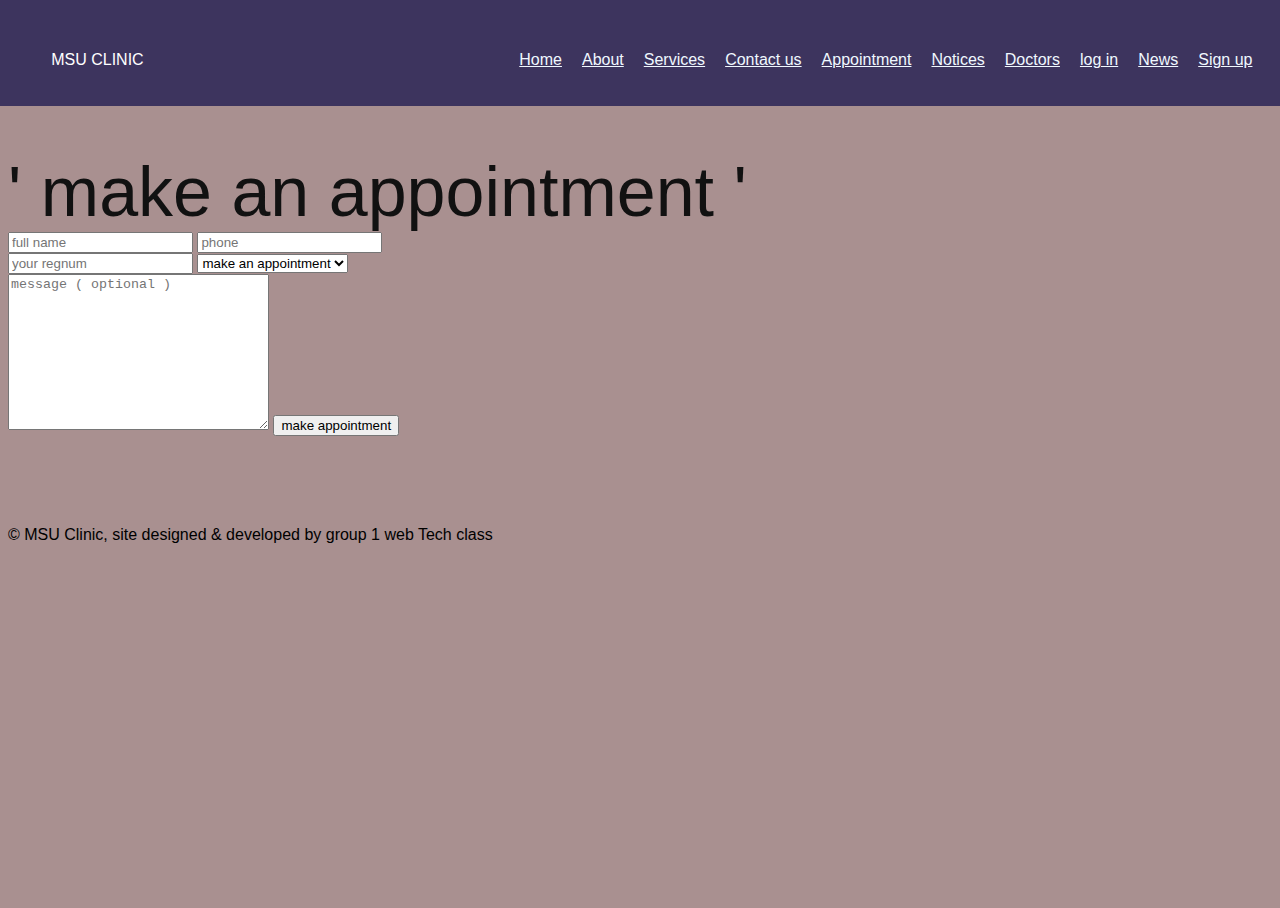
<file: appointment.html>
<!DOCTYPE html>
<html lang="en">
<head>
    <meta charset="UTF-8">
    <meta http-equiv="X-UA-Compatible" content="IE=edge">
    <meta name="viewport" content="width=device-width, initial-scale=1.0">
    <title>Appointment</title>
    
	<link href="css/style.css" type="text/css" rel="stylesheet">

    <style>
        
        p {
  color: red;
  font-family: courier;
  font-size: 160%;

}

body {
    background-color:rgb(34, 121, 132);
}


        body{
            background-color: rgb(169, 144, 144);
            color: black;
            overflow: hidden;;
            overflow: hidden;
        }

        header{
            background-color: rgba(8, 8, 70, 0.671);
            padding: 4%;
            left: 0;
            top: 0;
            width: 95%;
            display: flex;
            flex-direction: row;
            position: absolute;
            height: 4px
        }
        header nav{

            display: flex;
            flex-direction: row;
            color: white;
            
        }
        header nav ul{

            position: absolute;
            display: flex;
            flex-direction: row;
            right: 5%;
            color: white;
        }

        header nav ul li{
            margin-left: 20px;
            list-style: none;
        }

        header nav ul li a{
           color: aliceblue;
            
        }

        .herosection {

            background-image: url('msuu.jpg');
           
            height: 70vh;
            
            
        }

        .herosection p{

            font-size: 30px;
            background: rgb(201, 201, 230);
            color: white;

        }

    </style>

</head>
<body>
    
    <header>
        <nav>
            <div class="logo">MSU CLINIC</div>

            <ul>
                <li> <a href="index.html">Home</a> </li>
                <li><a href="About.html">About</a></li>
                <li><a href="services.html">Services</a></li>
                <li><a href="contact.html">Contact us</a>
                <li><a href="appointment.html">Appointment</a></li>
                <li><a href="Notices.html">Notices</a></li>
                <li><a href="doctor.html">Doctors</a></li>
                <li><a href="login.html">log in</a></li>
                <li><a href="#">News</a></li>
                <li><a href="signup.html">Sign up</a></li>
            </ul>
        </nav>
    </header> 
    <br><br><br><br><br>  <br><br><br>  
    <section class="contact" id="contact">

        <div class="container min-vh-100">
        <div 
    
            <div class="row justify-content-center">
    
                <h1 class="heading"><span>'</span> make an appointment <span>'</span></h1>
    
                <div class="col-md-10" data-aos="flip-down">
    
                    <form action="">
    
                        <div class="inputBox">
                            <input type="text" placeholder="full name">
                            <input type="number" placeholder="phone">
                        </div>
    
                        <div class="inputBox">
                            <input type="regnum" placeholder="your regnum">
                            <select name="" id="">
                                <option value="" disabled selected>make an appointment</option>
                                <option value="09-11 am">09-11 am</option>
                                <option value="11-03 pm">11-03 pm</option>
                                <option value="03-06 pm">03-06 pm</option>
                                <option value="06-09 pm">06-09 pm</option>
                            </select>
                        </div>
    
                        <textarea name="" id="" cols="30" rows="10" placeholder="message ( optional )"></textarea>
    
                        <input type="submit" name="" id="" value="make appointment" class="button">
    
                    </form>
    
                </div>
    
            </div>
    
        </div>
    
    </section>  <br><br>  <br><br><br>  
    <div class="nav_down">
		<div>
		 &copy; MSU Clinic, site designed & developed by group 1 web Tech class
		</div>
	</div>
	
</body>
</html>
</file>
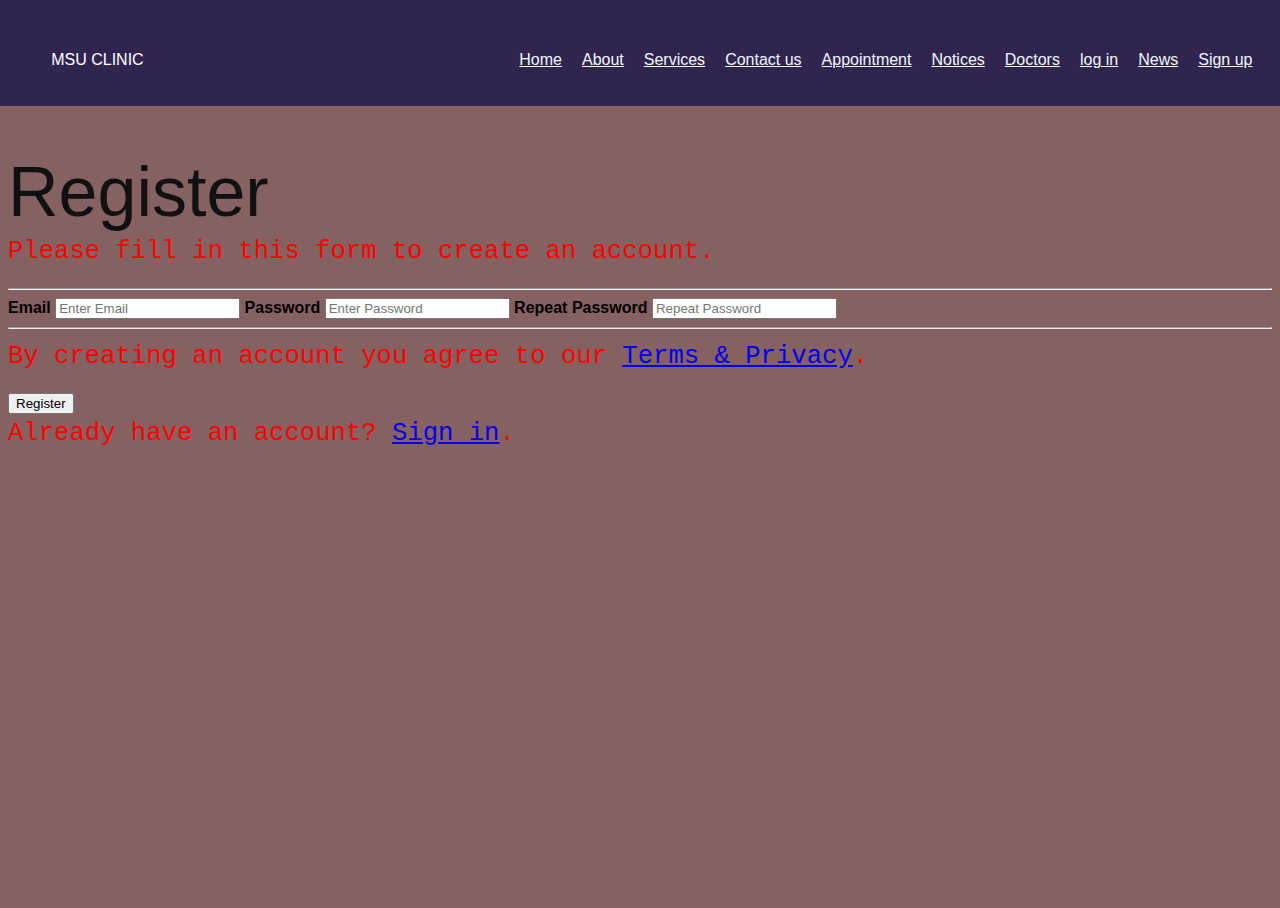
<file: login.html>
<!DOCTYPE html>
<html lang="en">
<head>
    <meta charset="UTF-8">
    <meta http-equiv="X-UA-Compatible" content="IE=edge">
    <meta name="viewport" content="width=device-width, initial-scale=1.0">
    <title>Midlands State University Clinic</title>
    
	<link href="css/style.css" type="text/css" rel="stylesheet">

    

    <style>
        p {
  color: red;
  font-family: courier;
  font-size: 160%;

}

body {
    background-color:powderblue;
}


        body{
            background-color: rgb(134, 97, 97);
            color: black;
            overflow: hidden;;
            overflow: hidden;
        }

        header{
            background-color: rgba(8, 8, 70, 0.671);
            padding: 4%;
            left: 0;
            top: 0;
            width: 95%;
            display: flex;
            flex-direction: row;
            position: absolute;
            height: 4px
        }
        header nav{

            display: flex;
            flex-direction: row;
            color: white;
            
        }
        header nav ul{

            position: absolute;
            display: flex;
            flex-direction: row;
            right: 5%;
            color: white;
        }

        header nav ul li{
            margin-left: 20px;
            list-style: none;
        }

        header nav ul li a{
           color: aliceblue;
            
        }

        .herosection {

            background-image: url('msuu.jpg');
           
            height: 70vh;
            
            
        }

        .herosection p{

            font-size: 30px;
            background: rgb(201, 201, 230);
            color: white;

        }

    </style>

</head>
<body>
    
    <header>
        <nav>
            <div class="logo">MSU CLINIC</div>

            <ul>
                <li> <a href="index.html">Home</a> </li>
                <li><a href="About.html">About</a></li>
                <li><a href="services.html">Services</a></li>
                <li><a href="contact.html">Contact us</a>
                <li><a href="appointment.html">Appointment</a></li>
                <li><a href="Notices.html">Notices</a></li>
                <li><a href="doctor.html">Doctors</a></li>
                <li><a href="login.html">log in</a></li>
                <li><a href="#">News</a></li>
                <li><a href="signup.html">Sign up</a></li>
            </ul>
        </nav>
    </header> 
    <br><br><br><br><br>  <br><br><br>  
    <form action="action_page.php">
        <div class="container">
          <h1>Register</h1>
          <p>Please fill in this form to create an account.</p>
          <hr>
      
          <label for="email"><b>Email</b></label>
          <input type="text" placeholder="Enter Email" name="email" id="email" required>
      
          <label for="psw"><b>Password</b></label>
          <input type="password" placeholder="Enter Password" name="psw" id="psw" required>
      
          <label for="psw-repeat"><b>Repeat Password</b></label>
          <input type="password" placeholder="Repeat Password" name="psw-repeat" id="psw-repeat" required>
          <hr>
      
          <p>By creating an account you agree to our <a href="#">Terms & Privacy</a>.</p>
          <button type="submit" class="registerbtn">Register</button>
        </div>
      
        <div class="container signin">
          <p>Already have an account? <a href="signup.html">Sign in</a>.</p>
        </div>
      </form>
    
</body>
</html>
</file>
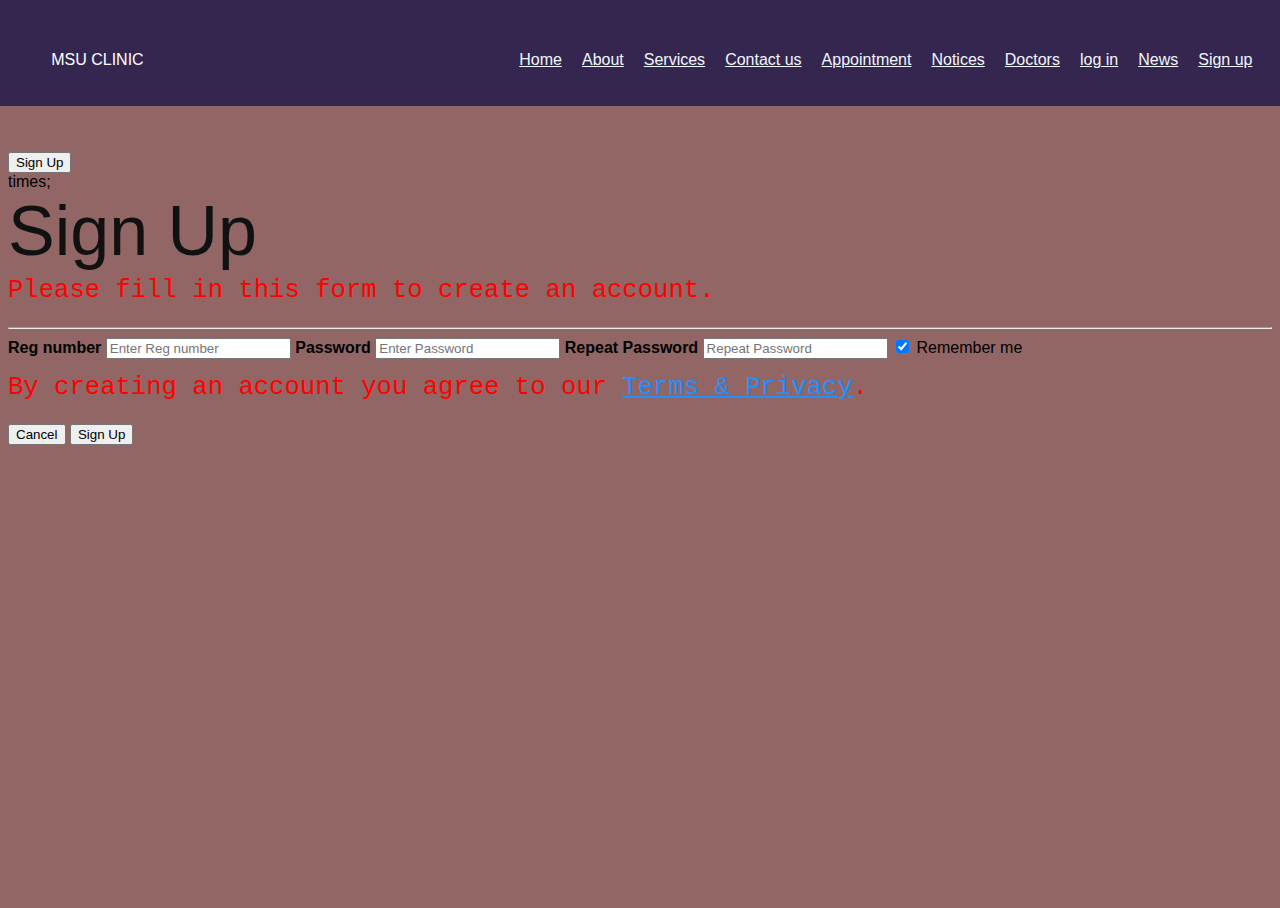
<file: signup.html>
<!DOCTYPE html>
<html lang="en">
<head>
    <meta charset="UTF-8">
    <meta http-equiv="X-UA-Compatible" content="IE=edge">
    <meta name="viewport" content="width=device-width, initial-scale=1.0">
    <title>Midlands State University Clinic</title>
    
	<link href="css/style.css" type="text/css" rel="stylesheet">

    <style>
        p {
  color: red;
  font-family: courier;
  font-size: 160%;

}

body {
    background-color:powderblue;
}


        body{
            background-color: rgb(147, 102, 102);
            color: black;
            overflow: hidden;;
            overflow: hidden;
        }

        header{
            background-color: rgba(8, 8, 70, 0.671);
            padding: 4%;
            left: 0;
            top: 0;
            width: 95%;
            display: flex;
            flex-direction: row;
            position: absolute;
            height: 4px
        }
        header nav{

            display: flex;
            flex-direction: row;
            color: white;
            
        }
        header nav ul{

            position: absolute;
            display: flex;
            flex-direction: row;
            right: 5%;
            color: white;
        }

        header nav ul li{
            margin-left: 20px;
            list-style: none;
        }

        header nav ul li a{
           color: aliceblue;
            
        }

        .herosection {

            background-image: url('msuu.jpg');
           
            height: 70vh;
            
            
        }

        .herosection p{

            font-size: 30px;
            background: rgb(201, 201, 230);
            color: white;

        }

    </style>

</head>
<body>
    
    <header>
        <nav>
            <div class="logo">MSU CLINIC</div>

            <ul>
                <li> <a href="index.html">Home</a> </li>
                <li><a href="About.html">About</a></li>
                <li><a href="services.html">Services</a></li>
                <li><a href="contact.html">Contact us</a>
                <li><a href="appointment.html">Appointment</a></li>
                <li><a href="Notices.html">Notices</a></li>
                <li><a href="doctor.html">Doctors</a></li>
                <li><a href="login.html">log in</a></li>
                <li><a href="#">News</a></li>
                <li><a href="signup.html">Sign up</a></li>
            </ul>
        </nav>
    </header> <br> <br> <br> <br><br><br> <br> <br> 

    <button onclick="document.getElementById('id01').style.display='block'">Sign Up</button>

    <!-- The Modal (contains the Sign Up form) -->
    <div id="id01" class="modal">
      <span onclick="document.getElementById('id01').style.display='none'" class="close" title="Close Modal">times;</span>
      <form class="modal-content" action="/action_page.php">
        <div class="container">
          <h1>Sign Up</h1>
          <p>Please fill in this form to create an account.</p>
          <hr>
          <label for="regnum"><b>Reg number</b></label>
          <input type="text" placeholder="Enter Reg number" name="regnum" required>
    
          <label for="psw"><b>Password</b></label>
          <input type="password" placeholder="Enter Password" name="psw" required>
    
          <label for="psw-repeat"><b>Repeat Password</b></label>
          <input type="password" placeholder="Repeat Password" name="psw-repeat" required>
    
          <label>
            <input type="checkbox" checked="checked" name="remember" style="margin-bottom:15px"> Remember me
          </label>
    
          <p>By creating an account you agree to our <a href="#" style="color:dodgerblue">Terms & Privacy</a>.</p>
    
          <div class="clearfix">
            <button type="button" onclick="document.getElementById('id01').style.display='none'" class="cancelbtn">Cancel</button>
            <button type="submit" class="signup">Sign Up</button>
          </div>
        </div>
      </form>
    </div>
</body>
</html>
</file>
<file: css/style.css>
/******************************************************************
  Template Name: Violet 
  Description: Violet ecommerce Html Template
  Author: Colorlib
  Author URI: https://colorlib.com/
  Version: 1.0
  Created: Colorlib
******************************************************************/

/*------------------------------------------------------------------
[Table of contents]

1.  Template default CSS
	1.1	Variables
	1.2	Mixins
	1.3	Flexbox
	1.4	Reset
2.  Helper Css
3.  Header Section
4.  Hero Section
5.  Feature Section
6.  Latest Product Section
7.  Lookbok Section
8.  Logo Section
9.  Footer
10. Other Pages Style

-------------------------------------------------------------------*/

/*----------------------------------------*/
/* Template default CSS
/*----------------------------------------*/

html,
body {
	height: 100%;
	font-family: "Montserrat", sans-serif;
	-webkit-font-smoothing: antialiased;
	font-smoothing: antialiased;
	background: none;
}

h1,
h2,
h3,
h4,
h5,
h6 {
	margin: 0;
	color: #111111;
	font-weight: 500;
	font-family: "Montserrat", sans-serif;
}

h1 {
	font-size: 70px;
}

h2 {
	font-size: 36px;
}

h3 {
	font-size: 30px;
}

h4 {
	font-size: 24px;
}

h5 {
	font-size: 18px;
}

h6 {
	font-size: 16px;
}

p {
	font-size: 15px;
	color: #7b7b7b;
	font-weight: 400;
	line-height: 1.6;
	font-family: "Montserrat", sans-serif;
	margin: 0 0 15px 0;
}

img {
	max-width: 100%;
}

input:focus,
select:focus,
button:focus,
textarea:focus {
	outline: none;
}

a:hover,
a:focus {
	text-decoration: none;
	outline: none;
	color: #fff;
}

ul,
ol {
	padding: 0;
	margin: 0;
}

@font-face {
	font-family: "FuturaBT-Book";
	src: url("../fonts/FuturaBT-Book.eot?#iefix") format("embedded-opentype"), url("../fonts/FuturaBT-Book.woff") format("woff"), url("../fonts/FuturaBT-Book.ttf") format("truetype"), url("../fonts/FuturaBT-Book.svg#FuturaBT-Book") format("svg");
	font-weight: normal;
	font-style: normal;
}

/*---------------------
  Helper CSS
-----------------------*/

.section-title h2 {
	color: #1e1e1e;
	font-size: 60px;
	font-weight: 700;
}

.set-bg {
	background-repeat: no-repeat;
	background-size: cover;
	background-position: top center;
}

.spad {
	padding-top: 100px;
	padding-bottom: 100px;
}

.text-white h1,
.text-white h2,
.text-white h3,
.text-white h4,
.text-white h5,
.text-white h6,
.text-white p,
.text-white span,
.text-white li,
.text-white a {
	color: #fff;
}

/* buttons */

.primary-btn {
	color: #fff;
	display: inline-block;
	font-size: 14px;
	font-weight: 600;
	padding: 16px 40px;
	border: 2px solid #fff;
	border-radius: 50px;
	text-transform: uppercase;
}

.site-btn {
	color: #1e1e1e;
	display: inline-block;
	font-size: 14px;
	font-weight: 600;
	padding: 16px 40px;
	border: 2px solid #1e1e1e;
	border-radius: 50px;
	cursor: pointer;
	text-transform: uppercase;
}

/* Preloder */

#preloder {
	position: fixed;
	width: 100%;
	height: 100%;
	top: 0;
	left: 0;
	z-index: 999999;
	background: #000;
}

.loader {
	width: 40px;
	height: 40px;
	position: absolute;
	top: 50%;
	left: 50%;
	margin-top: -13px;
	margin-left: -13px;
	border-radius: 60px;
	animation: loader 0.8s linear infinite;
	-webkit-animation: loader 0.8s linear infinite;
}

@keyframes loader {
	0% {
		-webkit-transform: rotate(0deg);
		transform: rotate(0deg);
		border: 4px solid #f44336;
		border-left-color: transparent;
	}
	50% {
		-webkit-transform: rotate(180deg);
		transform: rotate(180deg);
		border: 4px solid #673ab7;
		border-left-color: transparent;
	}
	100% {
		-webkit-transform: rotate(360deg);
		transform: rotate(360deg);
		border: 4px solid #f44336;
		border-left-color: transparent;
	}
}

@-webkit-keyframes loader {
	0% {
		-webkit-transform: rotate(0deg);
		border: 4px solid #f44336;
		border-left-color: transparent;
	}
	50% {
		-webkit-transform: rotate(180deg);
		border: 4px solid #673ab7;
		border-left-color: transparent;
	}
	100% {
		-webkit-transform: rotate(360deg);
		border: 4px solid #f44336;
		border-left-color: transparent;
	}
}

.elements-section {
	padding-top: 100px;
}

.el-title {
	margin-bottom: 75px;
}

.element {
	margin-bottom: 100px;
}

.element:last-child {
	margin-bottom: 0;
}

/*---------------------
  Header
-----------------------*/

.header-section {
	height: 104px;
	padding-top: 38px;
	padding-bottom: 24px;
	padding-left: 45px;
	padding-right: 45px;
}

.inner-header .logo {
	float: left;
}

.inner-header .header-right {
	float: right;
	line-height: 30px;
}

.inner-header .header-right img {
	display: inline-block;
	margin-right: 20px;
	cursor: pointer;
}

.inner-header .header-right a {
	display: inline-block;
	position: relative;
}

.inner-header .header-right a img {
	margin-right: 0;
	margin-left: 4px;
}

.inner-header .header-right a span {
	font-size: 11px;
	color: #1e1e1e;
	width: 18px;
	height: 18px;
	border: 2px solid #D0D7DB;
	background: #fff;
	display: inline-block;
	line-height: 15px;
	text-align: center;
	border-radius: 50%;
	font-weight: 600;
	position: absolute;
	left: -9px;
	top: 14px;
}

.inner-header .user-access {
	float: right;
	margin-right: 100px;
}

.inner-header .user-access a {
	color: #1e1e1e;
	font-size: 16px;
	display: inline-block;
	font-weight: 500;
	position: relative;
	line-height: 42px;
}

.inner-header .user-access a.in {
	color: #838383;
	margin-left: 15px;
	position: relative;
}

.inner-header .user-access a.in::before {
	position: absolute;
	left: -13px;
	top: 1px;
	color: #1e1e1e;
	content: "/";
}

.inner-header .main-menu {
	float: right;
	margin-right: 150px;
}

.inner-header .main-menu ul li {
	display: inline-block;
	margin-left: 60px;
	position: relative;
}

.inner-header .main-menu ul li a {
	color: #1e1e1e;
	font-size: 16px;
	display: inline-block;
	font-weight: 500;
	position: relative;
	line-height: 42px;
}

.inner-header .main-menu ul li a.active:after {
	opacity: 1;
}

.inner-header .main-menu ul li a:hover:after {
	opacity: 1;
}

.inner-header .main-menu ul li a:after {
	position: absolute;
	left: 0;
	bottom: 7px;
	width: 100%;
	height: 2px;
	background: #1e1e1e;
	content: "";
	opacity: 0;
	-webkit-transform: all 0.3s;
	-webkit-transition: all 0.3s;
	transition: all 0.3s;
}

.inner-header .main-menu ul li:hover .sub-menu {
	visibility: visible;
	opacity: 1;
	margin-top: 0;
}

.inner-header .main-menu ul li .sub-menu {
	position: absolute;
	list-style: none;
	width: 220px;
	left: 0;
	top: 100%;
	padding: 20px 0;
	visibility: hidden;
	opacity: 0;
	margin-top: 50px;
	background: #fff;
	z-index: 99;
	-webkit-transition: all 0.4s;
	transition: all 0.4s;
	-webkit-box-shadow: 2px 7px 20px rgba(0, 0, 0, 0.2);
	box-shadow: 2px 7px 20px rgba(0, 0, 0, 0.2);
}

.inner-header .main-menu ul li .sub-menu li {
	display: block;
	margin: 0;
}

.inner-header .main-menu ul li .sub-menu li a {
	display: block;
	color: #000;
	margin-right: 0;
	padding: 0px 20px;
	font-size: 14px;
	line-height: 2.3;
}

.inner-header .main-menu ul li .sub-menu li a:after {
	display: none;
}

.slicknav_menu {
	display: none;
}

/*---------------------
  Search Bar
-----------------------*/

.search-model {
	display: none;
	position: fixed;
	width: 100%;
	height: 100%;
	left: 0;
	top: 0;
	background: #000;
	z-index: 99999;
}

.search-model-form {
	padding: 0 15px;
}

.search-model-form input {
	width: 500px;
	font-size: 40px;
	border: none;
	border-bottom: 2px solid #333;
	background: none;
	color: #999;
}

.search-close-switch {
	position: absolute;
	width: 50px;
	height: 50px;
	background: #333;
	color: #fff;
	text-align: center;
	border-radius: 50%;
	padding-top: 6px;
	font-size: 26px;
	top: 30px;
	cursor: pointer;
	-webkit-transform: rotate(45deg);
	transform: rotate(45deg);
	font-weight: 300;
}

/*---------------------
  Header Info
-----------------------*/

.header-info {
	background: purple;
	overflow: hidden;
	padding: 10px 45px;
}

.header-info .header-item {
	overflow: hidden;
}

.header-info .header-item img {
	display: inline-block;
	margin-right: 13px;
}

.header-info .header-item p {
	display: inline-block;
	line-height: 1;
	font-size: 14px;
	color: #fff;
	font-weight: 500;
	margin-bottom: 0;
	position: relative;
	top: 3px;
}

/*---------------------
  Hero Slider
-----------------------*/

.hero-items .owl-dots {
	position: absolute;
	left: 110px;
	bottom: 62px;
}

.hero-items .owl-dots button {
	display: inline-block;
	height: 11px;
	width: 11px;
	background: #969D9E;
	border-radius: 50%;
	margin-right: 9px;
}

.hero-items .owl-dots button.active {
	background: #1e1e1e;
}

.hero-items .owl-nav button[type=button] {
	display: inline-block;
	height: 68px;
	width: 68px;
	background: #B0BCC2;
	font-size: 35px;
	color: #fff;
	border-radius: 50%;
	text-align: center;
	position: absolute;
	left: 60px;
	top: 345px;
}

.hero-items .owl-nav button[type=button].owl-next {
	left: auto;
	right: 60px;
	display: none;
}

.single-slider-item {
	padding: 270px 0;
	text-align: center;
	height: 100%;
}

.single-slider-item h1 {
	color: #fff;
	font-size: 110px;
	font-weight: 700;
	line-height: 85px;
}

.single-slider-item h2 {
	color: #fff;
	font-size: 96px;
	font-weight: 400;
	margin-bottom: 28px;
}

.single-slider-item .primary-btn,
.single-slider-item h1,
.single-slider-item h2 {
	position: relative;
	top: 50px;
	opacity: 0;
}

.hero-items .owl-item.active .single-slider-item h1,
.hero-items .owl-item.active .single-slider-item h2,
.hero-items .owl-item.active .single-slider-item .primary-btn {
	top: 0;
	opacity: 1;
}

.hero-items .owl-item.active .single-slider-item h1 {
	-webkit-transition: all 0.5s ease 0.4s;
	transition: all 0.5s ease 0.4s;
}

.hero-items .owl-item.active .single-slider-item h2 {
	-webkit-transition: all 0.5s ease 0.6s;
	transition: all 0.5s ease 0.6s;
}

.hero-items .owl-item.active .single-slider-item .primary-btn {
	-webkit-transition: all 0.5s ease 0.8s;
	transition: all 0.5s ease 0.8s;
}

/*---------------------
  Features Section
-----------------------*/

.features-section {
	padding-bottom: 0;
}

.features-ads {
	padding-bottom: 67px;
}

.features-ads .single-features-ads {
	text-align: center;
	margin-bottom: 30px;
}

.features-ads .single-features-ads.first {
	margin-top: 39px;
}

.features-ads .single-features-ads.second {
	margin-top: 8px;
}

.features-ads .single-features-ads img {
	margin-bottom: 15px;
}

.features-ads .single-features-ads h4 {
	color: #1e1e1e;
	font-size: 22px;
	font-weight: 700;
	line-height: 50px;
}

.features-ads .single-features-ads p {
	color: #727272;
	font-size: 14px;
	line-height: 27px;
	font-weight: 500;
}

.features-box .single-box-item {
	position: relative;
}

.features-box .single-box-item.first-box {
	margin-bottom: 35px;
}

.features-box .single-box-item.first-box .box-text {
	position: absolute;
	right: 60px;
	top: 106px;
}

.features-box .single-box-item.first-box .box-text .trend-alert {
	color: #1e1e1e;
	display: block;
	font-size: 22px;
	font-family: "FuturaBT-Book";
	letter-spacing: 2px;
	line-height: 45px;
	text-transform: uppercase;
	margin-bottom: 38px;
}

.features-box .single-box-item.first-box .box-text .primary-btn {
	border-color: #D0D7DB;
	color: #1e1e1e;
}

.features-box .single-box-item.second-box {
	margin-bottom: 35px;
}

.features-box .single-box-item.second-box .box-text {
	position: absolute;
	left: 56px;
	top: 150px;
}

.features-box .single-box-item.second-box .box-text .trend-year {
	color: #fff;
	opacity: 1;
}

.features-box .single-box-item.second-box .box-text .trend-alert {
	color: #5b5b5b;
	display: inline-block;
	font-size: 16px;
	font-family: "FuturaBT-Book";
	text-transform: uppercase;
	letter-spacing: 4px;
	line-height: 45px;
}

.features-box .single-box-item.large-box .box-text {
	position: absolute;
	left: 125px;
	top: 60px;
}

.features-box .single-box-item.large-box .box-text .trend-year {
	color: #838383;
	opacity: 1;
}

.features-box .single-box-item.large-box .box-text h2 {
	font-size: 60px;
	font-weight: 700;
	line-height: 56px;
}

.features-box .single-box-item.large-box .box-text .trend-alert {
	color: #5b5b5b;
	display: inline-block;
	font-size: 22px;
	font-family: "FuturaBT-Book";
	letter-spacing: 2px;
	line-height: 36px;
	text-transform: uppercase;
}

.features-box .single-box-item img {
	min-width: 100%;
}

.features-box .single-box-item .box-text .trend-year {
	color: #1e1e1e;
	font-size: 22px;
	font-weight: 700;
	opacity: 0.32;
	display: inline-block;
}

.features-box .single-box-item .box-text h2 {
	color: #1e1e1e;
	font-size: 48px;
	font-weight: 600;
	line-height: 38px;
}

/*---------------------
  Latest Product
-----------------------*/

.latest-products {
	padding-top: 55px;
	padding-bottom: 65px;
}

.product-filter {
	margin-bottom: 100px;
}

.product-filter .section-title {
	margin-bottom: 20px;
}

.product-filter .product-controls li {
	list-style: none;
	display: inline-block;
	color: #838383;
	font-size: 14px;
	margin-right: 42px;
	font-weight: 500;
	cursor: pointer;
}

.product-filter .product-controls li.mixitup-control-active {
	color: #1e1e1e;
}

.product-filter .product-controls li:hover {
	color: #1e1e1e;
}

.product-filter .product-controls li:last-child {
	margin-right: 0;
}

.single-product-item {
	margin-bottom: 30px;
}

.single-product-item figure {
	margin-bottom: 40px;
	position: relative;
	overflow: hidden;
}

.single-product-item figure img {
	min-width: 100%;
}

.single-product-item figure .p-status {
	position: absolute;
	left: 20px;
	top: 20px;
	padding: 5px 16px;
	font-size: 12px;
	background: #1e1e1e;
	color: #fff;
	border-radius: 50px;
}

.single-product-item figure .p-status.sale {
	background: #FE439F;
}

.single-product-item figure .p-status.popular {
	background: #D0D7DB;
}

.single-product-item .product-text {
	text-align: center;
}

.single-product-item .product-text h6 {
	color: #727272;
	margin-bottom: 15px;
}

.single-product-item .product-text p {
	color: #1e1e1e;
	font-size: 18px;
	font-weight: 700;
	margin-bottom: 0;
}

/*---------------------
  Lookbok Section
-----------------------*/

.lookbok-left {
	padding-top: 105px;
}

.lookbok-left .section-title {
	margin-bottom: 30px;
}

.lookbok-left .section-title h2 {
	line-height: 50px;
}

.lookbok-left p {
	color: #787878;
	font-size: 14px;
	line-height: 27px;
	font-weight: 500;
	margin-bottom: 40px;
}

.lookbok-left .primary-btn.look-btn {
	background-color: #B0BCC2;
}

.lookbok-pic {
	position: relative;
}

.lookbok-pic img {
	min-width: 100%;
	height: 100%;
}

.lookbok-pic .pic-text {
	position: absolute;
	left: 0;
	right: 0;
	bottom: 0;
	text-align: center;
	font-size: 135px;
	color: #fff;
	font-weight: 600;
	line-height: 97px;
}

/*---------------------
  Logo Section
-----------------------*/

.logo-section {
	padding: 70px 120px;
}

.logo-section .logo-item {
	display: -webkit-box;
	display: -ms-flexbox;
	display: flex;
	-webkit-box-align: center;
	-ms-flex-align: center;
	align-items: center;
	-webkit-box-pack: center;
	-ms-flex-pack: center;
	justify-content: center;
	height: 120px;
	opacity: 0.1;
	-webkit-transition: 0.4s;
	transition: 0.4s;
}

.logo-section .logo-item:hover {
	opacity: 1;
}

.logo-section .owl-carousel .owl-item img {
	display: block;
	width: auto;
}

/*---------------------
  Footer
-----------------------*/

.footer-section {
	background: #262626;
	padding-bottom: 0;
}

.newslatter-form {
	margin-bottom: 90px;
}

.newslatter-form form {
	position: relative;
}

.newslatter-form form input {
	width: 100%;
	border: 2px solid #454747;
	border-radius: 50px;
	height: 53px;
	background: transparent;
	color: #535353;
	font-size: 14px;
	font-style: italic;
	font-weight: 600;
	padding-left: 30px;
	position: relative;
}

.newslatter-form form button {
	width: 310px;
	height: 53px;
	background: #B0BCC2;
	border: 2px solid #B0BCC2;
	color: #fff;
	cursor: pointer;
	text-transform: uppercase;
	font-size: 14px;
	font-weight: 600;
	border-radius: 50px;
	position: absolute;
	right: 0;
}

.footer-widget {
	margin-bottom: 40px;
}

.footer-widget .single-footer-widget {
	margin-bottom: 30px;
}

.footer-widget .single-footer-widget h4 {
	color: #fff;
	font-size: 26px;
	margin-bottom: 44px;
}

.footer-widget .single-footer-widget ul li {
	color: #fff;
	font-size: 14px;
	font-weight: 500;
	list-style: none;
	line-height: 36px;
	opacity: 0.5;
}

.social-links-warp {
	background: #222121;
	padding: 46px 0;
}

.social-links a {
	margin-right: 88px;
	display: inline-block;
}

.social-links a:last-child {
	margin-right: 0;
}

.social-links a i {
	font-size: 30px;
	color: #d7d7d7;
	float: left;
	margin-right: 19px;
	overflow: hidden;
	-webkit-transition: all 0.3s;
	transition: all 0.3s;
}

.social-links a span {
	display: inline-block;
	font-size: 12px;
	font-weight: 400;
	text-transform: uppercase;
	color: #9f9fa0;
	padding-top: 10px;
	-webkit-transition: all 0.3s;
	transition: all 0.3s;
}

.social-links a.instagram:hover i {
	color: #2F5D84;
}

.social-links a.google-plus:hover i {
	color: #E04B37;
}

.social-links a.twitter:hover i {
	color: #5abed6;
}

.social-links a.pinterest:hover i {
	color: #CD212D;
}

.social-links a.facebook:hover i {
	color: #39599F;
}

.social-links a.twitter:hover i {
	color: #5abed6;
}

.social-links a.youtube:hover i {
	color: #D12227;
}

.social-links a.tumblr:hover i {
	color: #37475E;
}

.social-links a:hover span {
	color: #fff;
}

/*---------------------------- Other Pages Styles ----------------------------*/

/*---------------------
  Page Add
-----------------------*/

.page-add {
	padding-top: 31px;
	margin-bottom: 92px;
}

.page-add .page-breadcrumb {
	padding-top: 34px;
}

.page-add .page-breadcrumb h2 {
	color: #1e1e1e;
	font-size: 48px;
	font-weight: 600;
}

.page-add .page-breadcrumb h2 span {
	color: #B0BCC2;
}

.page-add .page-breadcrumb a {
	color: #838383;
	display: inline-block;
	font-size: 12px;
	font-weight: 600;
	margin-right: 6px;
	position: relative;
}

.page-add .page-breadcrumb a.active {
	color: #1e1e1e;
}

.page-add .page-breadcrumb a:last-child:after {
	display: none;
}

.page-add .page-breadcrumb a:after {
	position: absolute;
	top: 1px;
	right: -5px;
	content: "/";
}

/*---------------------
  Categories Page
-----------------------*/

.categories-controls {
	margin-bottom: 45px;
}

.categories-controls .categories-filter .cf-left {
	float: left;
}

.categories-controls .categories-filter .cf-left .nice-select {
	background-color: transparent;
	border-radius: 0;
	border: none;
	position: relative;
	padding-left: 0;
	font-size: 14px;
	font-weight: 500;
	color: #838383;
}

.categories-controls .categories-filter .cf-left .nice-select:before {
	position: absolute;
	left: 0;
	bottom: 8px;
	width: 100%;
	height: 2px;
	background: #838383;
	content: "";
}

.categories-controls .categories-filter .cf-left .nice-select:after {
	height: 9px;
	right: 2px;
	top: 46%;
	width: 9px;
}

.categories-controls .categories-filter .cf-left .nice-select .list {
	border-radius: 0;
	margin-top: -8px;
}

.categories-controls .categories-filter .cf-right {
	float: right;
	line-height: 30px;
}

.categories-controls .categories-filter .cf-right span {
	color: #838383;
	font-size: 12px;
	font-weight: 500;
	margin-right: 24px;
}

.categories-controls .categories-filter .cf-right a {
	color: #838383;
	display: inline-block;
	font-size: 12px;
	font-weight: 500;
	margin-right: 25px;
	position: relative;
}

.categories-controls .categories-filter .cf-right a.active:after {
	opacity: 1;
}

.categories-controls .categories-filter .cf-right a:after {
	position: absolute;
	left: 0;
	bottom: -2px;
	width: 10px;
	height: 2px;
	background: #000000;
	content: "";
	opacity: 0;
	-webkit-transition: all 0.3s;
	transition: all 0.3s;
}

.categories-controls .categories-filter .cf-right a:hover:after {
	opacity: 1;
}

.categories-controls .categories-filter .cf-right a:last-child {
	margin-right: 0;
}

.categories-page {
	padding-top: 0;
}

.categories-page .single-product-item figure {
	position: relative;
	z-index: 1;
}

.categories-page .single-product-item figure:hover:after {
	opacity: 0.48;
}

.categories-page .single-product-item figure:hover .hover-icon {
	opacity: 1;
	visibility: visible;
}

.categories-page .single-product-item figure:after {
	position: absolute;
	left: 0;
	top: 0;
	height: 100%;
	width: 100%;
	background: #000000;
	content: "";
	opacity: 0;
	-webkit-transition: all 0.3s;
	transition: all 0.3s;
}

.categories-page .single-product-item figure .p-status {
	z-index: 99;
}

.categories-page .single-product-item figure .hover-icon {
	position: absolute;
	left: 50%;
	top: 50%;
	-webkit-transform: translate(-19px, -22px);
	transform: translate(-19px, -22px);
	z-index: 99;
	opacity: 0;
	visibility: hidden;
	-webkit-transition: all 0.3s;
	transition: all 0.3s;
}

.categories-page .single-product-item .product-text {
	text-align: left;
	display: block;
}

.categories-page .single-product-item .product-text a {
	display: block;
}

.more-product {
	margin-top: 16px;
}

.more-product .primary-btn {
	color: #242424;
	border-color: #D0D7DB;
	font-weight: 700;
}

.mfp-zoom-out-cur,
.mfp-zoom-out-cur .mfp-image-holder .mfp-close {
	cursor: pointer;
}

/*---------------------
  Product Page
-----------------------*/

.product-control {
	margin-bottom: 53px;
}

.product-control a {
	color: #838383;
	display: inline-block;
	font-size: 12px;
	font-weight: 600;
	margin-right: 25px;
}

.product-slider .owl-dots {
	position: absolute;
	width: 100%;
	bottom: 34px;
	text-align: center;
}

.product-slider .owl-dots button {
	display: -webkit-inline-box;
	display: -ms-inline-flexbox;
	display: inline-flex;
	height: 11px;
	width: 11px;
	background: #969d9e;
	border-radius: 50%;
	margin-right: 10px;
}

.product-slider .owl-dots button:last-child {
	margin-right: 0;
}

.product-slider .owl-dots button.active {
	background: #ffffff;
}

.product-img figure {
	margin: 0;
	position: relative;
}

.product-img figure img {
	min-width: 100%;
}

.product-img figure .p-status {
	position: absolute;
	left: 20px;
	top: 20px;
	padding: 3px 16px;
	font-size: 12px;
	background: #1e1e1e;
	color: #fff;
	border-radius: 50px;
}

.product-content {
	padding-top: 42px;
}

.product-content h2 {
	color: #1e1e1e;
	font-weight: 700;
	margin-bottom: 12px;
}

.product-content .pc-meta {
	margin-bottom: 35px;
}

.product-content .pc-meta h5 {
	color: #1e1e1e;
	font-weight: 700;
	margin-bottom: 18px;
}

.product-content .pc-meta .rating i {
	font-size: 20px;
	color: #FFD200;
	margin-right: 4px;
}

.product-content p {
	color: #838383;
	font-size: 14px;
	font-weight: 500;
	line-height: 30px;
	margin-bottom: 35px;
}

.product-content .tags {
	margin-bottom: 52px;
}

.product-content .tags li {
	color: #1e1e1e;
	font-size: 14px;
	font-weight: 600;
	line-height: 30px;
	list-style: none;
}

.product-content .tags li span {
	color: #838383;
}

.product-content .product-quantity {
	display: inline-block;
	margin-right: 10px;
}

.product-content .product-quantity .pro-qty {
	height: 56px;
	width: 173px;
	border: 2px solid #EEF1F2;
	border-radius: 50px;
	text-align: center;
}

.product-content .product-quantity .pro-qty input {
	width: 50px;
	text-align: center;
	background: transparent;
	border: none;
	font-size: 18px;
	font-family: "Montserrat", sans-serif;
	font-weight: 700;
	height: 100%;
}

.product-content .product-quantity .pro-qty .qtybtn {
	color: #838383;
	cursor: pointer;
	font-size: 18px;
	font-family: "Montserrat", sans-serif;
	font-weight: 700;
	padding: 16px 0;
}

.product-content .pc-btn {
	border-color: #D0D7DB;
	color: #4a4a4a;
}

.product-content .p-info {
	margin-top: 75px;
}

.product-content .p-info li {
	display: inline-block;
	list-style: none;
	color: #1e1e1e;
	font-size: 14px;
	font-weight: 600;
	margin-right: 28px;
	cursor: pointer;
}

/*---------------------
  Related Products
-----------------------*/

.related-product {
	padding-top: 95px;
	padding-bottom: 65px;
}

.related-product .section-title {
	margin-bottom: 60px;
}

/*---------------------
  Cart Page
-----------------------*/

.page-add.cart-page-add {
	margin-bottom: 34px;
}

.cart-table {
	margin-bottom: 28px;
}

.cart-table table {
	width: 100%;
}

.cart-table table thead {
	border-bottom: 2px solid #D0D7DB;
}

.cart-table table thead tr th {
	color: #838383;
	font-size: 12px;
	font-weight: 500;
	padding: 16px 0;
}

.cart-table table tbody td {
	margin-top: 29px;
	padding-top: 29px;
}

.cart-table table .product-h {
	text-align: left;
}

.cart-table table .quan {
	padding-left: 30px;
}

.cart-table table .product-col {
	display: table;
}

.cart-table table .product-col img {
	max-width: 168px;
}

.cart-table table .product-col .p-title {
	display: table-cell;
	vertical-align: middle;
	padding-left: 30px;
	padding-right: 15px;
}

.cart-table table .product-col .p-title h5 {
	color: #1e1e1e;
	font-weight: 600;
}

.cart-table table .price-col {
	color: #1e1e1e;
	font-size: 18px;
	font-weight: 600;
	width: 14%;
	padding-right: 15px;
}

.cart-table table .quantity-col {
	width: 28%;
}

.cart-table table .quantity-col .pro-qty {
	height: 56px;
	width: 173px;
	border: 2px solid #EEF1F2;
	border-radius: 50px;
	text-align: center;
}

.cart-table table .quantity-col .pro-qty input {
	width: 50px;
	text-align: center;
	background: transparent;
	border: none;
	font-size: 18px;
	font-family: "Montserrat", sans-serif;
	font-weight: 700;
	height: 100%;
}

.cart-table table .quantity-col .pro-qty .qtybtn {
	color: #838383;
	cursor: pointer;
	font-size: 18px;
	font-family: "Montserrat", sans-serif;
	font-weight: 700;
	padding: 16px 0;
}

.cart-table table .total {
	color: #1e1e1e;
	font-size: 18px;
	font-weight: 600;
	width: 16%;
}

.cart-table table .product-close {
	color: #1e1e1e;
	font-size: 18px;
	font-weight: 600;
	width: 6%;
	cursor: pointer;
}

.cart-btn {
	background: #F9FBFB;
	padding: 50px 0;
}

.cart-btn .coupon-input {
	padding-left: 35px;
}

.cart-btn .coupon-input input {
	height: 57px;
	width: 460px;
	border: none;
	border-bottom: 2px solid #D0D7DB;
	background: transparent;
	color: #1e1e1e;
	font-size: 14px;
	font-weight: 500;
}

.cart-btn .coupon-input input::-webkit-input-placeholder {
	color: #1e1e1e;
	font-weight: 600;
	text-transform: uppercase;
}

.cart-btn .coupon-input input::-moz-placeholder {
	color: #1e1e1e;
	font-weight: 600;
	text-transform: uppercase;
}

.cart-btn .coupon-input input:-ms-input-placeholder {
	color: #1e1e1e;
	font-weight: 600;
	text-transform: uppercase;
}

.cart-btn .coupon-input input::-ms-input-placeholder {
	color: #1e1e1e;
	font-weight: 600;
	text-transform: uppercase;
}

.cart-btn .coupon-input input::placeholder {
	color: #1e1e1e;
	font-weight: 600;
	text-transform: uppercase;
}

.cart-btn .site-btn.clear-btn {
	color: #4a4a4a;
	border-color: #D0D7DB;
	margin-right: 5px;
}

.cart-btn .site-btn.update-btn {
	margin-right: 35px;
}

.shopping-method {
	padding-top: 50px;
	padding-bottom: 100px;
}

.shipping-info {
	overflow: hidden;
	margin-bottom: 45px;
}

.shipping-info h5 {
	color: #1e1e1e;
	margin-bottom: 50px;
}

.shipping-info .cs-item {
	float: left;
	margin-right: 126px;
}

.shipping-info .cs-item.last {
	margin-right: 0;
}

.shipping-info .cs-item input[type=radio] {
	visibility: hidden;
	position: absolute;
}

.shipping-info .cs-item label {
	color: #838383;
	font-size: 14px;
	font-weight: 600;
	text-transform: uppercase;
	padding-left: 26px;
	cursor: pointer;
	position: relative;
}

.shipping-info .cs-item label:after {
	position: absolute;
	left: 0;
	top: 3px;
	height: 15px;
	width: 15px;
	border: 2px solid #D0D7DB;
	border-radius: 50%;
	content: "";
}

.shipping-info .cs-item label.active {
	color: #1e1e1e;
}

.shipping-info .cs-item label.active:after {
	border-color: #1e1e1e;
}

.shipping-info .cs-item label span {
	color: #838383;
	display: block;
	font-size: 12px;
	text-transform: none;
	margin-top: 9px;
	position: relative;
	cursor: text;
}

.shipping-info .cs-item label span:after {
	position: absolute;
	left: 0;
	bottom: 2px;
	width: 136px;
	border-bottom: 2px solid #D6D6D6;
	content: "";
}

.total-info .total-table {
	margin-bottom: 72px;
}

.total-info .total-table table {
	width: 100%;
}

.total-info .total-table table thead {
	border-top: 2px solid #D0D7DB;
	border-bottom: 2px solid #D0D7DB;
}

.total-info table tr th {
	color: #838383;
	font-size: 12px;
	font-weight: 500;
	padding: 16px 0;
}

.total-info table tr td {
	color: #1e1e1e;
	font-size: 18px;
	font-weight: 600;
	padding-top: 22px;
}

.total-info table tr .total {
	width: 26%;
}

.total-info table tr .total-cart {
	text-align: right;
	padding-right: 26px;
}

.total-info table tr .sub-total {
	padding-left: 8px;
}

.total-info table tr .shipping {
	padding-left: 12px;
}

.total-info table tr .total-cart-p {
	padding-right: 40px;
	text-align: right;
}

.total-info .primary-btn.chechout-btn {
	border-color: #1e1e1e;
	color: #1e1e1e;
}

/*---------------------
  Cart Total Page 
-----------------------*/

.cart-total-page {
	padding-top: 0;
}

.checkout-form h3 {
	color: #1e1e1e;
	margin-bottom: 75px;
	padding-bottom: 14px;
	border-bottom: 2px solid #D0D7DB;
}

.checkout-form .in-name {
	color: #1e1e1e;
	font-size: 14px;
	font-weight: 600;
	text-align: right;
	margin: 0;
	margin-top: 18px;
}

.checkout-form input[type=text] {
	width: 100%;
	border: 0;
	padding-bottom: 12px;
	border-bottom: 2px solid #E7EBED;
	color: #838383;
	font-size: 12px;
	font-weight: 500;
	margin-bottom: 32px;
}

.checkout-form .cart-select {
	margin-bottom: 35px;
}

.checkout-form .cart-select.country-usa {
	font-size: 16px;
	font-weight: 500;
}

.checkout-form .nice-select {
	border-radius: 0;
	border: none;
	font-size: 12px;
	color: #838383;
	height: 37px;
	width: 100%;
	border-bottom: 2px solid #E7EBED;
}

.checkout-form .nice-select:after {
	display: none;
}

.checkout-form .nice-select .list {
	margin-top: 3px;
	width: 100%;
	border-radius: 0;
}

.checkout-form .nice-select .option {
	color: #1e1e1e;
	font-weight: 600;
	font-size: 14px;
}

.checkout-form .diff-addr {
	margin-top: 12px;
}

.checkout-form .diff-addr input {
	width: auto;
	border: 0;
	padding-bottom: 0;
	border-bottom: none;
	margin-bottom: 0;
}

.checkout-form .diff-addr input[type=radio] {
	position: absolute;
	visibility: hidden;
}

.checkout-form .diff-addr label {
	color: #838383;
	font-size: 12px;
	font-weight: 500;
	cursor: pointer;
	padding-left: 26px;
	position: relative;
}

.checkout-form .diff-addr label.active:after {
	border-color: #1e1e1e;
}

.checkout-form .diff-addr label:after {
	position: absolute;
	left: 0;
	top: 1px;
	height: 15px;
	width: 15px;
	border: 2px solid #D0D7DB;
	border-radius: 50%;
	content: "";
}

.order-table {
	background: #f9fbfb;
	padding-top: 30px;
	padding-bottom: 40px;
	padding-left: 20px;
	padding-right: 20px;
	margin-top: 25px;
}

.order-table .cart-item {
	overflow: hidden;
	margin-bottom: 25px;
}

.order-table .cart-item span {
	display: inline-block;
	color: #838383;
	font-size: 12px;
	font-weight: 600;
}

.order-table .cart-item p {
	display: inline-block;
	float: right;
	color: #1e1e1e;
	font-size: 18px;
	font-weight: 600;
	margin: 0;
}

.order-table .cart-item p.product-name {
	font-size: 14px;
	font-weight: 600;
}

.order-table .cart-total {
	overflow: hidden;
	padding-top: 20px;
	border-top: 2px solid #D0D7DB;
	margin-top: 110px;
}

.order-table .cart-total span {
	display: inline-block;
	color: #838383;
	font-size: 12px;
	font-weight: 600;
}

.order-table .cart-total p {
	display: inline-block;
	float: right;
	color: #1e1e1e;
	font-size: 18px;
	font-weight: 600;
	margin: 0;
}

.payment-method {
	padding-top: 22px;
}

.payment-method h3 {
	margin-bottom: 60px;
	padding-bottom: 18px;
}

.payment-method ul {
	margin-bottom: 56px;
}

.payment-method ul li {
	color: #838383;
	font-size: 14px;
	font-weight: 500;
	list-style: none;
	margin-bottom: 25px;
}

.payment-method ul li img {
	margin-left: 20px;
}

.payment-method ul li label {
	cursor: pointer;
	position: relative;
}

.payment-method ul li label.active:after {
	border-color: #1e1e1e;
}

.payment-method ul li label:after {
	position: absolute;
	right: -35px;
	top: 4px;
	height: 15px;
	width: 15px;
	border: 2px solid #D0D7DB;
	border-radius: 50%;
	content: "";
}

.payment-method ul li input[type=radio] {
	position: absolute;
	visibility: hidden;
}

.payment-method button {
	color: #1e1e1e;
	background: transparent;
	border: none;
	font-weight: 600;
	width: 100%;
	padding: 16px;
	border: 2px solid #1e1e1e;
	border-radius: 50px;
	cursor: pointer;
	text-transform: uppercase;
}

/*---------------------
  Cart Total Page 
-----------------------*/

.contact-section {
	padding-bottom: 94px;
}

.contact-form input {
	width: 100%;
	font-size: 12px;
	font-weight: 600;
	color: #838383;
	border: 0;
	padding-bottom: 14px;
	border-bottom: 2px solid #E7EBED;
	margin-bottom: 25px;
}

.contact-form textarea {
	width: 100%;
	border-bottom: 2px solid #E7EBED;
	font-size: 12px;
	font-weight: 600;
	color: #838383;
	border-left: 0;
	height: 215px;
	border-right: 0;
	border-top: 0;
	resize: none;
	margin-bottom: 40px;
}

.contact-form button {
	color: #1e1e1e;
	background: transparent;
	border: none;
	font-size: 14px;
	font-weight: 600;
	padding: 16px 50px;
	border: 2px solid #1e1e1e;
	border-radius: 50px;
	cursor: pointer;
	text-transform: uppercase;
}

.contact-widget .cw-item {
	margin-bottom: 50px;
}

.contact-widget .cw-item h5 {
	color: #1e1e1e;
	font-weight: 600;
	margin-bottom: 30px;
}

.contact-widget .cw-item ul li {
	color: #838383;
	font-size: 14px;
	font-weight: 500;
	list-style: none;
	line-height: 28px;
}

.map {
	padding-top: 100px;
}

.map iframe {
	width: 100%;
}

/* ---------------------------------- Responsive Media Styles ---------------------------------*/

@media only screen and (min-width: 1500px) and (max-width: 1920px) {
	.inner-header .user-access {
		float: right;
		margin-right: 200px;
	}
	.inner-header .main-menu {
		float: right;
		margin-right: 238px;
	}
}

@media only screen and (min-width: 1200px) and (max-width: 1340px) {
	.inner-header .user-access {
		margin-right: 60px;
	}
	.inner-header .main-menu {
		margin-right: 55px;
	}
}

/* Medium Device : 1280px */

@media only screen and (min-width: 992px) and (max-width: 1199px) {
	.inner-header .main-menu {
		margin-right: 70px;
	}
	.inner-header .main-menu ul li {
		margin-left: 45px;
	}
	.inner-header .user-access {
		display: none;
	}
	.header-info .shipping-chrg {
		margin-right: 10px;
	}
	.lookbok-left {
		padding-top: 0px;
	}
	.lookbok-pic .pic-text {
		font-size: 95px;
		line-height: 68px;
	}
	.social-links a {
		margin-right: 50px;
	}
	.product-content {
		padding-top: 20px;
	}
	.product-content .p-info {
		margin-top: 35px;
	}
	.cart-btn .site-btn.update-btn {
		margin-right: 0;
		padding: 16px 35px;
	}
	.header-info .shipping-chrg p {
		font-size: 13px;
	}
	.logo-section {
		padding: 70px 0;
	}
	.order-table .cart-item p.product-name {
		font-size: 12px;
		font-weight: 600;
		padding-top: 3px;
	}
}

/* Tablet Device : 768px */

@media only screen and (min-width: 768px) and (max-width: 991px) {
	.header-section {
		padding-left: 0;
		padding-right: 0;
	}
	.inner-header .main-menu {
		margin-right: 50px;
	}
	.inner-header .main-menu ul li {
		margin-left: 30px;
	}
	.header-info .shipping-chrg {
		float: none;
		margin-right: 0;
	}
	.header-info .student-disc {
		float: none;
	}
	.header-info .coupon-code {
		float: none;
	}
	.inner-header .user-access {
		display: none;
	}
	.page-add .page-breadcrumb {
		margin-bottom: 20px;
	}
	.lookbok-left {
		margin-bottom: 30px;
	}
	.checkout-form .in-name {
		text-align: left;
	}
	.social-links a {
		margin-right: 15px;
	}
	.social-links a i {
		margin-right: 10px;
	}
	.cart-btn {
		padding: 50px 30px;
	}
	.cart-btn .coupon-input {
		padding-left: 0;
		margin-bottom: 30px;
	}
	.cart-btn .coupon-input input {
		width: 100%;
	}
	.shipping-info .cs-item {
		margin-right: 15px;
	}
	.contact-form {
		margin-bottom: 40px;
	}
	.logo-section {
		padding: 70px 0;
	}
	.lookbok-left {
		padding-top: 0;
	}
}

/* Large Mobile : 480px */

@media only screen and (max-width: 767px) {
	.header-section {
		height: auto;
		padding-bottom: 0;
	}
	.inner-header {
		overflow: hidden;
	}
	.inner-header .user-access {
		margin-right: 10px;
	}
	.slicknav_menu {
		display: block;
		margin-top: 10px;
	}
	.inner-header .header-right {
		margin-right: 20px;
		margin-top: 4px;
	}
	.slicknav_nav ul {
		margin: 0 0 0 0;
	}
	.main-menu {
		display: none;
	}
	.header-section {
		overflow: hidden;
	}
	.single-slider-item h1 {
		font-size: 72px;
	}
	.single-slider-item h2 {
		font-size: 42px;
	}
	.lookbok-left {
		margin-bottom: 30px;
	}
	.contact-form {
		margin-bottom: 40px;
	}
	.newslatter-form form button {
		position: relative;
		margin-top: 15px;
		width: 100%;
	}
	.header-info .shipping-chrg {
		float: none;
		margin-right: 0;
	}
	.header-info .student-disc {
		float: none;
	}
	.header-info .coupon-code {
		float: none;
	}
	.hero-items .owl-nav button[type=button] {
		left: 5px;
	}
	.social-links {
		text-align: center;
	}
	.social-links a {
		margin-right: 20px;
	}
	.social-links a i {
		margin-right: 0;
	}
	.social-links a span {
		display: none;
	}
	.lookbok-pic .pic-text {
		font-size: 115px;
		line-height: 82px;
	}
	.page-add .page-breadcrumb {
		margin-bottom: 20px;
	}
	.cart-table {
		overflow-y: auto;
	}
	.cart-btn {
		padding: 50px 30px;
	}
	.cart-btn .coupon-input {
		padding-left: 0;
		margin-bottom: 30px;
	}
	.cart-btn .coupon-input input {
		width: 100%;
	}
	.shipping-info .cs-item {
		margin-bottom: 15px;
	}
	.total-info .total-table {
		overflow-y: auto;
	}
	.checkout-form .in-name {
		text-align: left;
	}
	.logo-section {
		padding: 70px 0;
	}
	.lookbok-left {
		padding-top: 0;
	}
	.header-info .header-item {
		margin-bottom: 7px;
	}
	.search-model-form input {
		width: 100%;
	}
}

/* Small : 320px */

@media only screen and (max-width: 479px) {
	.header-section {
		padding-left: 0;
		padding-right: 0;
	}
	.inner-header .header-right {
		margin-right: 0;
	}
	.features-box .single-box-item.first-box .box-text {
		right: 9px;
		top: 7px;
	}
	.features-box .single-box-item .box-text h2 {
		font-size: 40px;
	}
	.features-box .single-box-item.first-box .box-text .trend-alert {
		margin-bottom: 7px;
	}
	.features-box .single-box-item.second-box .box-text {
		left: 20px;
		top: 56px;
	}
	.features-box .single-box-item.large-box .box-text {
		left: 20px;
		top: 28px;
	}
	.features-box .single-box-item.large-box .box-text h2 {
		font-size: 40px;
	}
	.product-filter .product-controls li {
		margin-bottom: 10px;
	}
	.section-title h2 {
		font-size: 36px;
	}
	.lookbok-pic img {
		height: auto;
	}
	.lookbok-pic .pic-text {
		font-size: 65px;
		line-height: 47px;
	}
	.social-links a {
		margin-right: 10px;
	}
	.product-content .product-quantity {
		margin-bottom: 15px;
	}
	.cart-btn .coupon-input input {
		width: 100%;
	}
	.cart-btn .site-btn.update-btn {
		margin-right: 0;
	}
	.cart-btn .site-btn.clear-btn {
		margin-bottom: 15px;
	}
	.header-info .header-item img {
		display: block;
	}
	.header-info {
		padding: 10px 0;
	}
}
</file>
